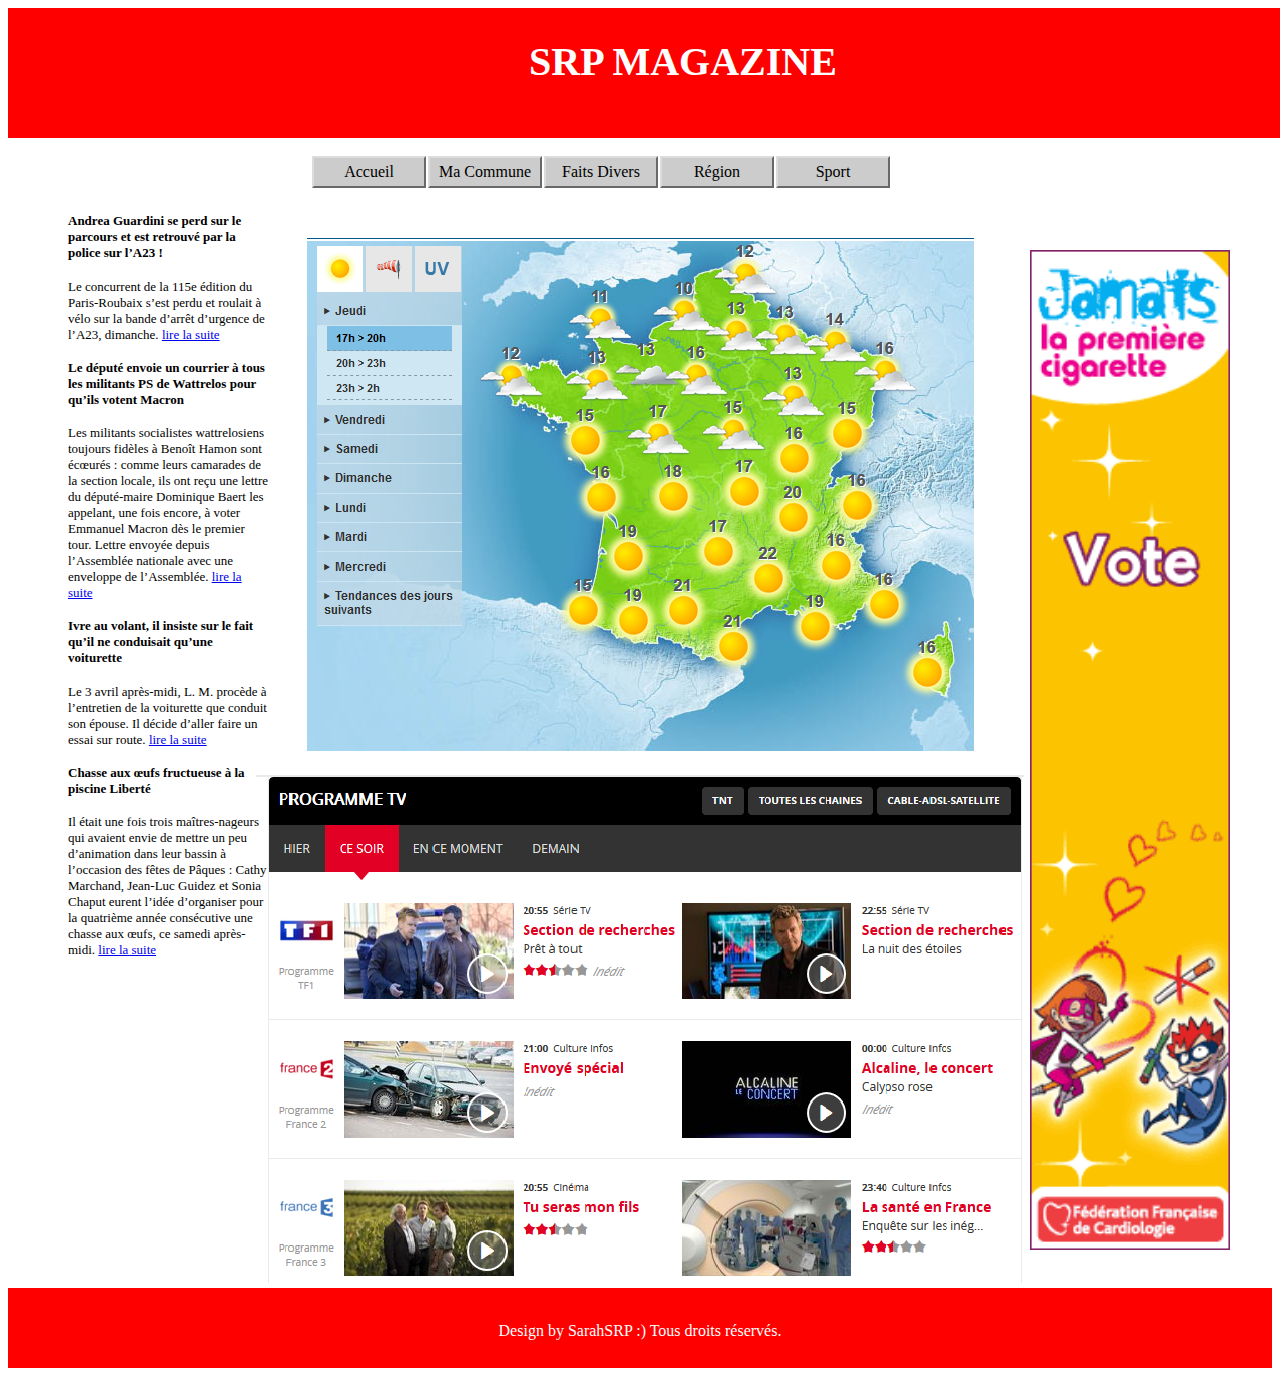
<file: index.html>
<!DOCTYPE html>
<html>
  <head>
    <meta charset="utf-8">
    <title>Accueil</title>
    <link rel="stylesheet" href="index.css">
  </head>
  <body>
<div id="header">
	<center><div class="background">SRP MAGAZINE</center>
</div>
<br>
      <div id="header2">
     <ul>
       <li><a href="journal.html">Accueil</a></li>
       <li><a href="maville.html">Ma Commune</a></li>
       <li><a href="divers.html">Faits Divers</a></li>
       <li><a href="Nord.html">Région</a></li>
       <li><a href="sport.html">Sport</a></li>
     </ul>
    </div>
    <table>
    <div class="column">
<h4>Andrea Guardini se perd sur le parcours et est retrouvé par la police sur l’A23 !</h4>
<p>Le concurrent de la 115e édition du Paris-Roubaix s’est perdu et roulait à vélo sur la bande d’arrêt d’urgence de l’A23, dimanche.
<a href="sport.html">lire la suite</a></p>

<h4>Le député envoie un courrier à tous les militants PS de Wattrelos pour qu’ils votent Macron</h4>
<p>Les militants socialistes wattrelosiens toujours fidèles à Benoît Hamon sont écœurés : comme leurs camarades de la section locale, ils ont reçu une lettre du député-maire Dominique Baert les appelant, une fois encore, à voter Emmanuel Macron dès le premier tour.
Lettre envoyée depuis l’Assemblée nationale avec une enveloppe de l’Assemblée.
<a href="maville.html">lire la suite</a></p>

<h4>Ivre au volant, il insiste sur le fait qu’il ne conduisait qu’une voiturette</h4>
<p>Le 3 avril après-midi, L. M. procède à l’entretien de la voiturette que conduit son épouse. Il décide d’aller faire un essai sur route.
<a href="divers.html">lire la suite</a></p>

<h4>Chasse aux œufs fructueuse à la piscine Liberté</h4>
<p>Il était une fois trois maîtres-nageurs qui avaient envie de mettre un peu d’animation dans leur bassin à l’occasion des fêtes de Pâques
: Cathy Marchand, Jean-Luc Guidez et Sonia Chaput eurent l’idée d’organiser pour la quatrième année consécutive une chasse aux œufs, ce samedi après-midi.
<a href="nord.html">lire la suite</a></p></div>

      <div id="header3">
  <center><a href="http://www.meteofrance.com"><img src="meteo.png" alt="meteo" title="Accueil" id="meteo"/></a></center>
	<center><a href="http://www.programme.tv/"><img src="programme.png" alt="tv" title="Accueil" id="tv"/></a></center>
  <a href="http://jamaislapremiere.typepad.com/"><img src="pub.png" alt="tv" title="Accueil" id="pub"/></a>

      </div>
    </table>
      <div id="header4">
        <br>
      <center><p>Design by SarahSRP :) Tous droits réservés.</p></center>
    </div>
    </body>
  </html>
</file>
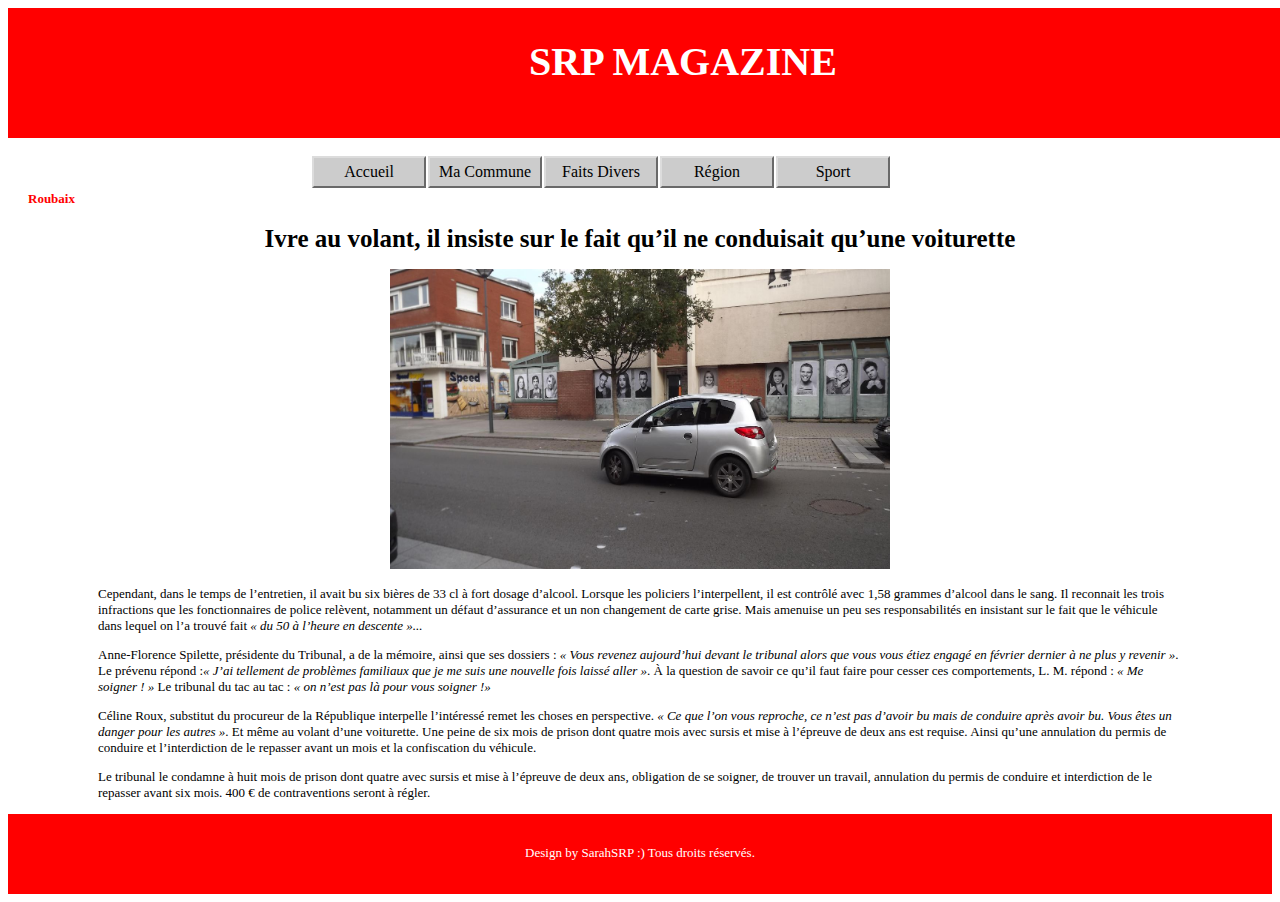
<file: divers.html>
<!DOCTYPE html>
<html>
  <head>
    <meta charset="utf-8">
    <title>Faits Divers</title>
    <link rel="stylesheet" href="divers.css">
  </head>
  <body>
<div id="header">
	<center><div class="background">SRP MAGAZINE</center>
</div>
<br>
      <div id="header2">
     <ul>
       <li><a href="journal.html">Accueil</a></li>
       <li><a href="maville.html">Ma Commune</a></li>
       <li><a href="divers.html">Faits Divers</a></li>
       <li><a href="Nord.html">Région</a></li>
       <li><a href="sport.html">Sport</a></li>
     </ul>
    </div>
      <div id="header3"></div>
      <br>
      <h4>Roubaix</h4>
      <h1>Ivre au volant, il insiste sur le fait qu’il ne conduisait qu’une voiturette</h1>
      <center><img src="voiture.jpg" alt="voiture" title="Accueil" id="photo"/></center>
      <p>Cependant, dans le temps de l’entretien, il avait bu six bières de 33 cl à fort dosage d’alcool. Lorsque les policiers l’interpellent,
      il est contrôlé avec 1,58 grammes d’alcool dans le sang. Il reconnait les trois infractions que les fonctionnaires de police relèvent,
      notamment un défaut d’assurance et un non changement de carte grise.
      Mais amenuise un peu ses responsabilités en insistant sur le fait que le véhicule dans lequel on l’a trouvé fait <em>«  du 50 à l’heure en descente  »...</em>
      </p>
     <p>Anne-Florence Spilette, présidente du Tribunal, a de la mémoire, ainsi que ses dossiers : <em>«  Vous revenez aujourd’hui devant le tribunal alors que vous vous étiez engagé en février dernier à ne plus y revenir  »</em>. Le prévenu répond :<em>«  J’ai tellement de problèmes familiaux que je me suis une nouvelle fois laissé aller  »</em>. À la question de savoir ce qu’il faut faire pour cesser ces comportements, L. M. répond :<em> «  Me soigner !  »</em> Le tribunal du tac au tac :
       <em>«  on n’est pas là pour vous soigner !»</em></p>
     <p>Céline Roux, substitut du procureur de la République interpelle l’intéressé remet les choses en perspective. <em>«  Ce que l’on vous reproche, ce n’est pas d’avoir bu mais de conduire après avoir bu. Vous êtes un danger pour les autres  »</em>. Et même au volant d’une voiturette. Une peine de six mois de prison dont quatre mois avec sursis et mise à l’épreuve de deux ans est requise. Ainsi qu’une annulation du permis de conduire et l’interdiction de le repasser avant un mois et la confiscation du véhicule.</p>
     <p>Le tribunal le condamne à huit mois de prison dont quatre avec sursis et mise à l’épreuve de deux ans, obligation de se soigner, de trouver un travail, annulation du permis de conduire et interdiction de le repasser avant six mois. 400 € de contraventions seront à régler.</p>
    </div>

      <div id="header4">
        <br>
      <center><p>Design by SarahSRP :) Tous droits réservés.</p></center>
    </div>
    </body>
  </html>
</file>
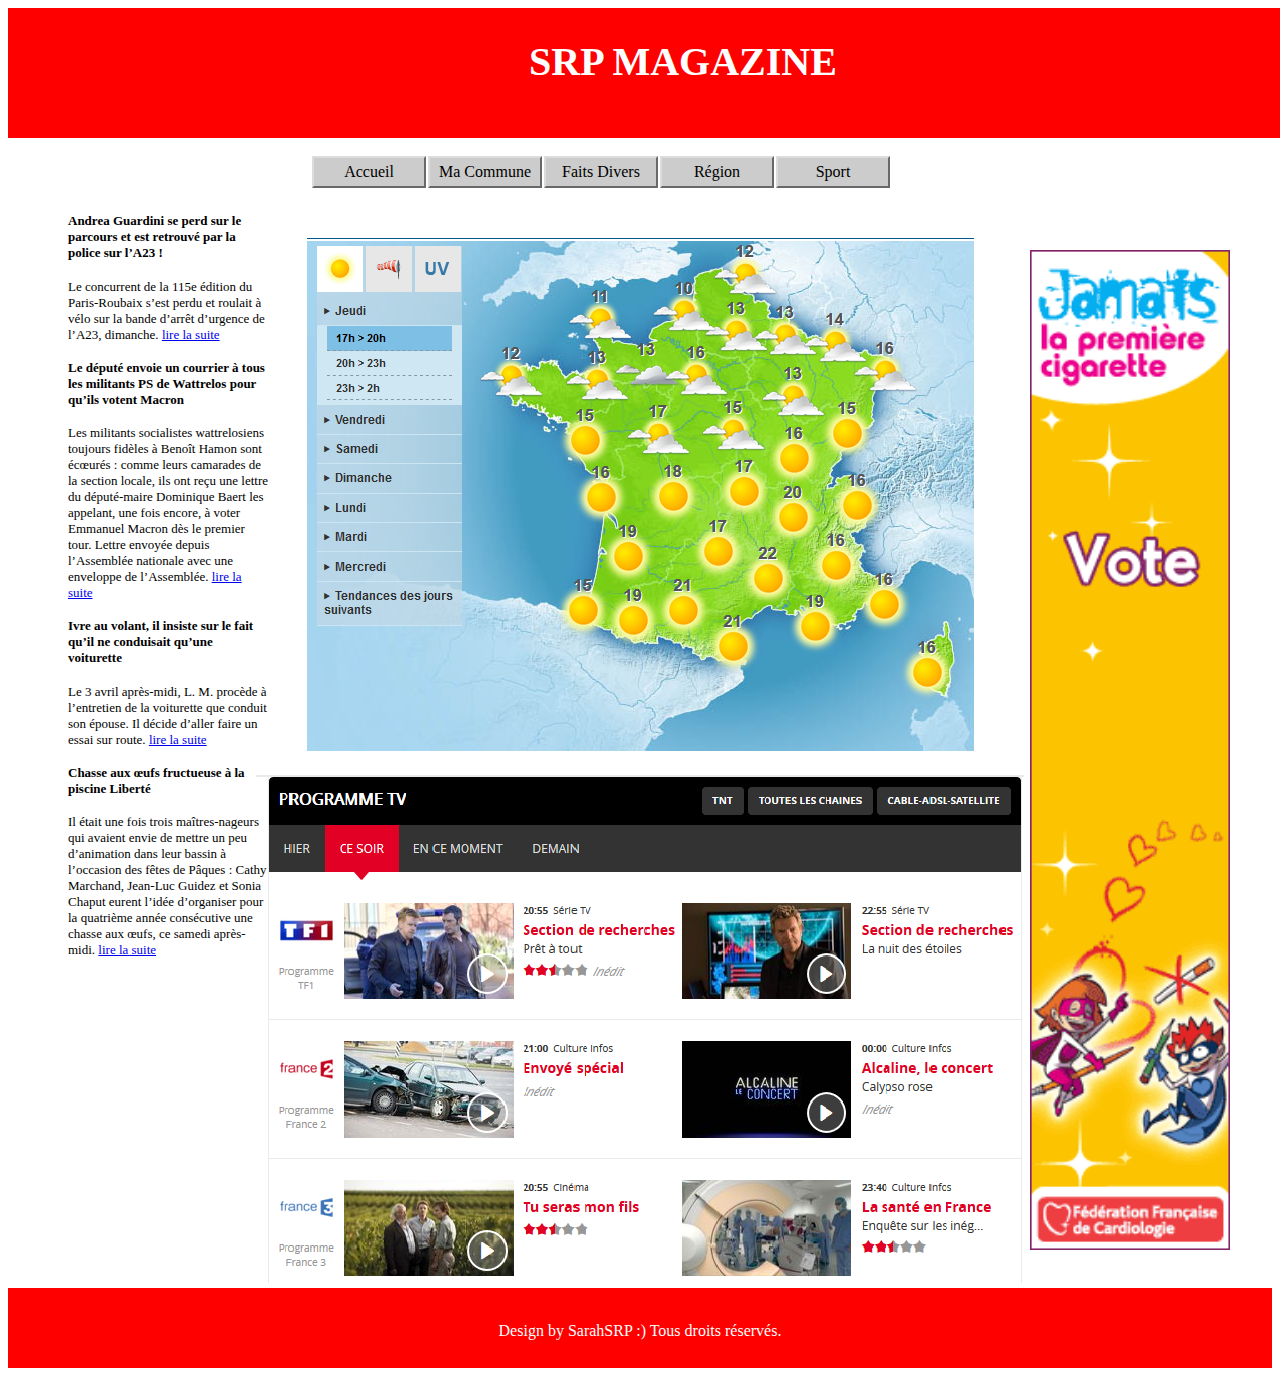
<file: journal.html>
<!DOCTYPE html>
<html>
  <head>
    <meta charset="utf-8">
    <title>Accueil</title>
    <link rel="stylesheet" href="journal.css">
  </head>
  <body>
<div id="header">
	<center><div class="background">SRP MAGAZINE</center>
</div>
<br>
      <div id="header2">
     <ul>
       <li><a href="journal.html">Accueil</a></li>
       <li><a href="maville.html">Ma Commune</a></li>
       <li><a href="divers.html">Faits Divers</a></li>
       <li><a href="Nord.html">Région</a></li>
       <li><a href="sport.html">Sport</a></li>
     </ul>
    </div>
    <table>
    <div class="column">
<h4>Andrea Guardini se perd sur le parcours et est retrouvé par la police sur l’A23 !</h4>
<p>Le concurrent de la 115e édition du Paris-Roubaix s’est perdu et roulait à vélo sur la bande d’arrêt d’urgence de l’A23, dimanche.
<a href="sport.html">lire la suite</a></p>

<h4>Le député envoie un courrier à tous les militants PS de Wattrelos pour qu’ils votent Macron</h4>
<p>Les militants socialistes wattrelosiens toujours fidèles à Benoît Hamon sont écœurés : comme leurs camarades de la section locale, ils ont reçu une lettre du député-maire Dominique Baert les appelant, une fois encore, à voter Emmanuel Macron dès le premier tour.
Lettre envoyée depuis l’Assemblée nationale avec une enveloppe de l’Assemblée.
<a href="maville.html">lire la suite</a></p>

<h4>Ivre au volant, il insiste sur le fait qu’il ne conduisait qu’une voiturette</h4>
<p>Le 3 avril après-midi, L. M. procède à l’entretien de la voiturette que conduit son épouse. Il décide d’aller faire un essai sur route.
<a href="divers.html">lire la suite</a></p>

<h4>Chasse aux œufs fructueuse à la piscine Liberté</h4>
<p>Il était une fois trois maîtres-nageurs qui avaient envie de mettre un peu d’animation dans leur bassin à l’occasion des fêtes de Pâques
: Cathy Marchand, Jean-Luc Guidez et Sonia Chaput eurent l’idée d’organiser pour la quatrième année consécutive une chasse aux œufs, ce samedi après-midi.
<a href="nord.html">lire la suite</a></p></div>

      <div id="header3">
  <center><a href="http://www.meteofrance.com"><img src="meteo.png" alt="meteo" title="Accueil" id="meteo"/></a></center>
	<center><a href="http://www.programme.tv/"><img src="programme.png" alt="tv" title="Accueil" id="tv"/></a></center>
  <a href="http://jamaislapremiere.typepad.com/"><img src="pub.png" alt="tv" title="Accueil" id="pub"/></a>

      </div>
    </table>
      <div id="header4">
        <br>
      <center><p>Design by SarahSRP :) Tous droits réservés.</p></center>
    </div>
    </body>
  </html>
</file>
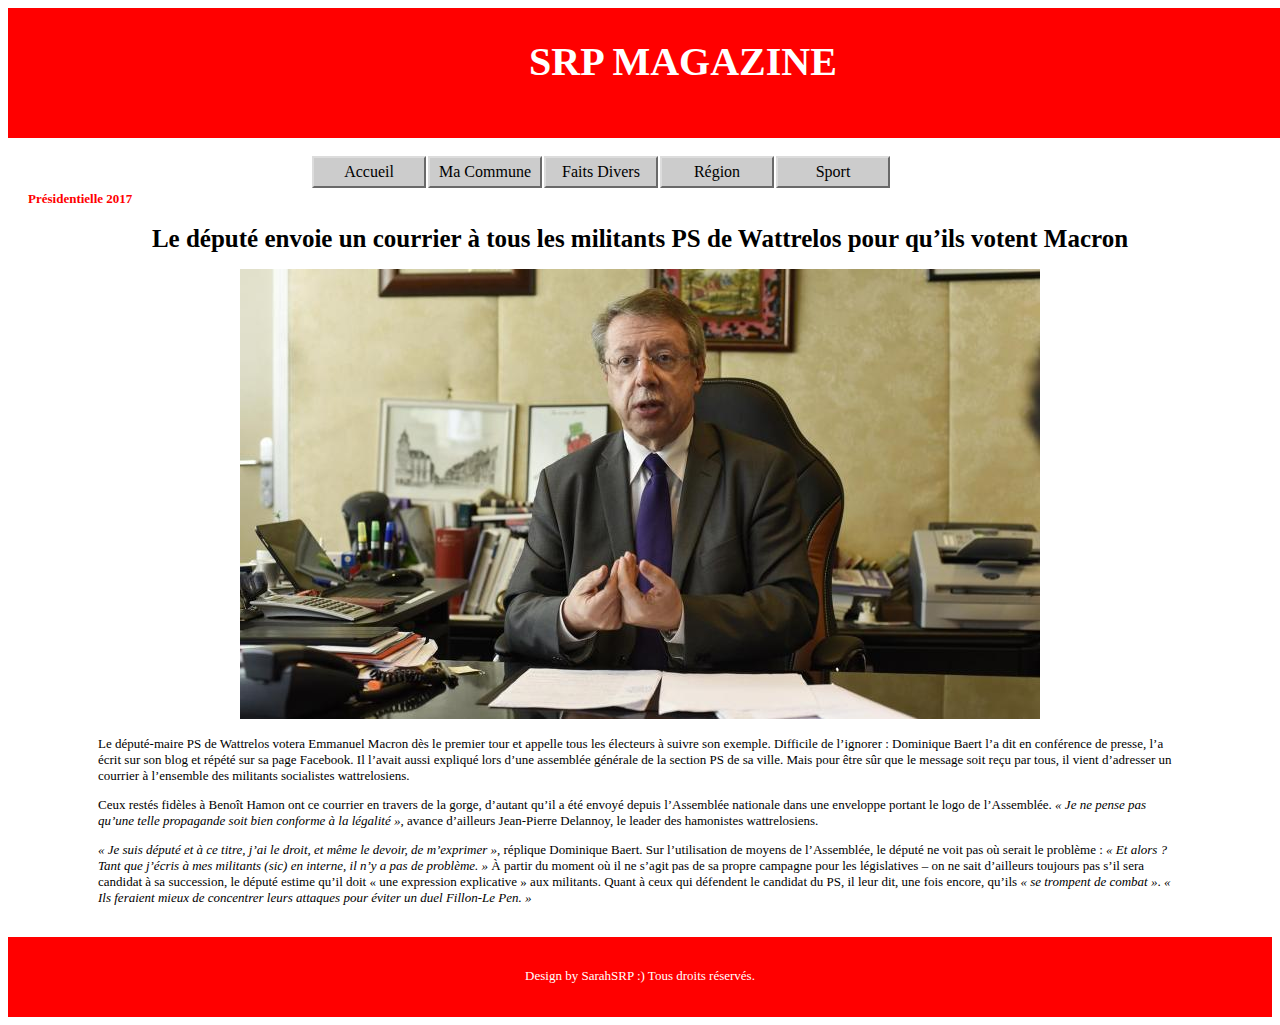
<file: maville.html>
<!DOCTYPE html>
<html>
  <head>
    <meta charset="utf-8">
    <title>Ma Commune</title>
    <link rel="stylesheet" href="maville.css">
  </head>
  <body>
<div id="header">
	<center><div class="background">SRP MAGAZINE</center>
</div>
<br>
      <div id="header2">
     <ul>
       <li><a href="journal.html">Accueil</a></li>
       <li><a href="maville.html">Ma Commune</a></li>
       <li><a href="divers.html">Faits Divers</a></li>
       <li><a href="Nord.html">Région</a></li>
       <li><a href="sport.html">Sport</a></li>
     </ul>
    </div>
      <div id="header3"></div>
      <br>
      <h4>Présidentielle 2017</h4>
      <h1>Le député envoie un courrier à tous les militants PS de Wattrelos pour qu’ils votent Macron</h1>
      <center><img src="nord.jpg" alt="politique" title="Accueil" id="photo"/></center>
      <p>Le député-maire PS de Wattrelos votera Emmanuel Macron dès le premier tour et appelle tous les électeurs à suivre son exemple. Difficile de l’ignorer : Dominique Baert l’a dit en conférence de presse, l’a écrit sur son blog et répété sur sa page Facebook. Il l’avait aussi expliqué lors d’une assemblée générale de la section PS de sa ville. Mais pour être sûr que le message soit reçu par tous, il vient d’adresser un courrier à l’ensemble des militants socialistes wattrelosiens.</p>
      <p>Ceux restés fidèles à Benoît Hamon ont ce courrier en travers de la gorge, d’autant qu’il a été envoyé depuis l’Assemblée nationale dans une enveloppe portant le logo de l’Assemblée. <em>«  Je ne pense pas qu’une telle propagande soit bien conforme à la légalité »</em>, avance d’ailleurs Jean-Pierre Delannoy, le leader des hamonistes wattrelosiens.</p>
      <p><em>« Je suis député et à ce titre, j’ai le droit, et même le devoir, de m’exprimer »</em>, réplique Dominique Baert. Sur l’utilisation de moyens de l’Assemblée, le député ne voit pas où serait le problème :<em> «  Et alors ? Tant que j’écris à mes militants (sic) en interne, il n’y a pas de problème. »</em> À partir du moment où il ne s’agit pas de sa propre campagne pour les législatives – on ne sait d’ailleurs toujours pas s’il sera candidat à sa succession, le député estime qu’il doit «  une expression explicative »</em> aux militants. Quant à ceux qui défendent le candidat du PS, il leur dit, une fois encore, qu’ils <em>«  se trompent de combat  »</em>.<em> «  Ils feraient mieux de concentrer leurs attaques pour éviter un duel Fillon-Le Pen. »</em></p>
      <br> </div>
      </div>
      <div id="header4">
        <br>
      <center><p>Design by SarahSRP :) Tous droits réservés.</p></center>
    </div>
    </body>
  </html>
</file>
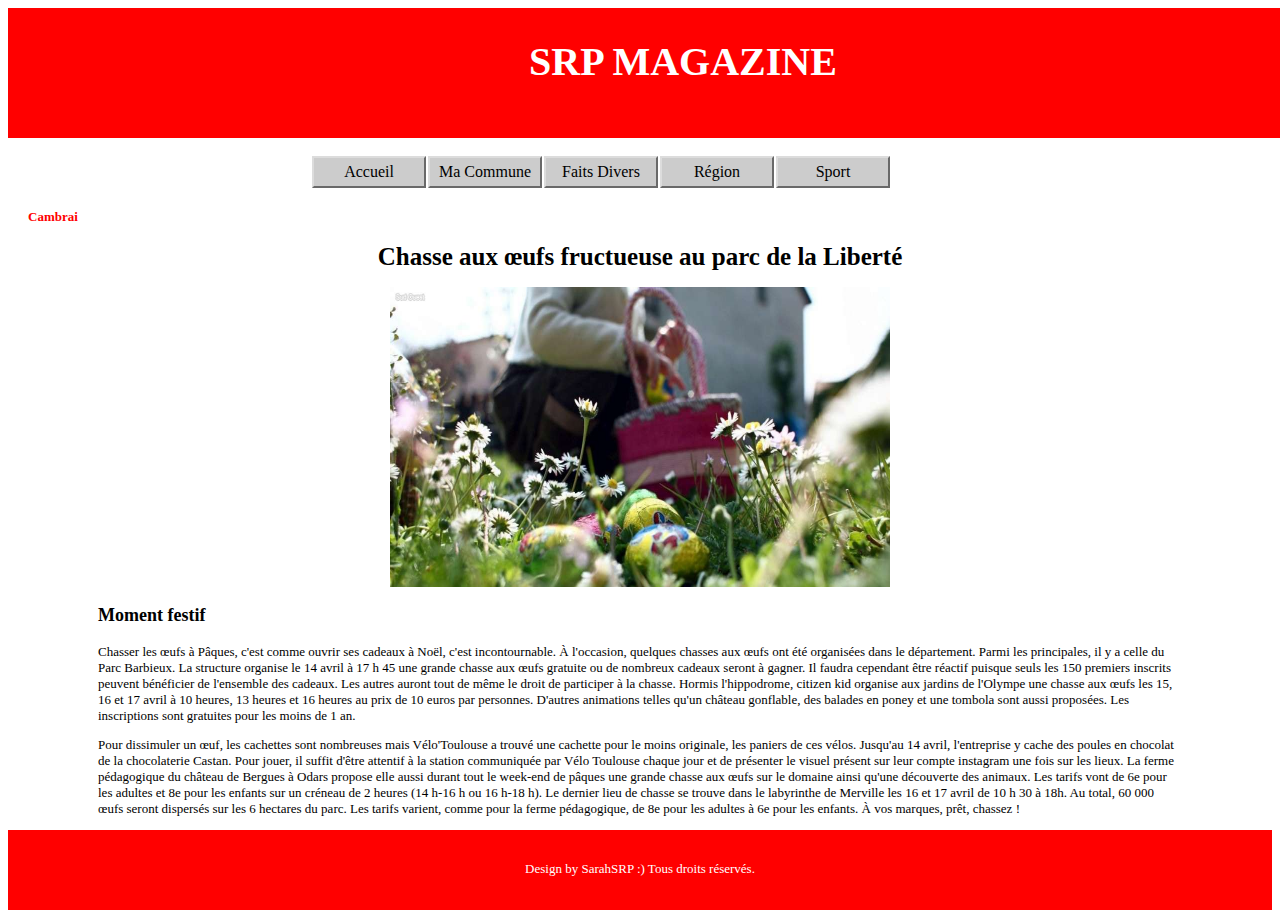
<file: nord.html>
<html>
  <head>
    <meta charset="utf-8">
    <title>Région</title>
    <link rel="stylesheet" href="nord.css">
  </head>
  <body>
<div id="header">
	<center><div class="background">SRP MAGAZINE</center>
</div>
<br>
      <div id="header2">
     <ul>
       <li><a href="journal.html">Accueil</a></li>
       <li><a href="maville.html">Ma Commune</a></li>
       <li><a href="divers.html">Faits Divers</a></li>
       <li><a href="Nord.html">Région</a></li>
       <li><a href="sport.html">Sport</a></li>
     </ul>
    </div>
      <div id="header3"></div><br><br>

<h4>Cambrai</h4>
<h1>Chasse aux œufs fructueuse au parc de la Liberté</h1>
<center><img src="paques.jpg" alt="politique" title="Accueil" id="photo"/></center>

<h3>Moment festif</h3>
<p>Chasser les œufs à Pâques, c'est comme ouvrir ses cadeaux à Noël, c'est incontournable. À l'occasion, quelques chasses aux œufs ont été organisées dans le département. Parmi les principales, il y a celle du Parc Barbieux. La structure organise le 14 avril à 17 h 45 une grande chasse aux œufs gratuite ou de nombreux cadeaux seront à gagner. Il faudra cependant être réactif puisque seuls les 150 premiers inscrits peuvent bénéficier de l'ensemble des cadeaux. Les autres auront tout de même le droit de participer à la chasse. Hormis l'hippodrome, citizen kid organise aux jardins de l'Olympe une chasse aux œufs les 15, 16 et 17 avril à 10 heures, 13 heures et 16 heures au prix de 10 euros par personnes. D'autres animations telles qu'un château gonflable, des balades en poney et une tombola sont aussi proposées. Les inscriptions sont gratuites pour les moins de 1 an.</p>
<p> Pour dissimuler un œuf, les cachettes sont nombreuses mais Vélo'Toulouse a trouvé une cachette pour le moins originale, les paniers de ces vélos. Jusqu'au 14 avril, l'entreprise y cache des poules en chocolat de la chocolaterie Castan. Pour jouer, il suffit d'être attentif à la station communiquée par Vélo Toulouse chaque jour et de présenter le visuel présent sur leur compte instagram une fois sur les lieux. La ferme pédagogique du château de Bergues à Odars propose elle aussi durant tout le week-end de pâques une grande chasse aux œufs sur le domaine ainsi qu'une découverte des animaux. Les tarifs vont de 6e pour les adultes et 8e pour les enfants sur un créneau de 2 heures (14 h-16 h ou 16 h-18 h). Le dernier lieu de chasse se trouve dans le labyrinthe de Merville les 16 et 17 avril de 10 h 30 à 18h. Au total, 60 000 œufs seront dispersés sur les 6 hectares du parc. Les tarifs varient, comme pour la ferme pédagogique, de 8e pour les adultes à 6e pour les enfants. À vos marques, prêt, chassez !
</p></div>
<div id="header4">
        <br>
      <center><p>Design by SarahSRP :) Tous droits réservés.</p></center>
    </div>
    </body>
  </html>
</file>
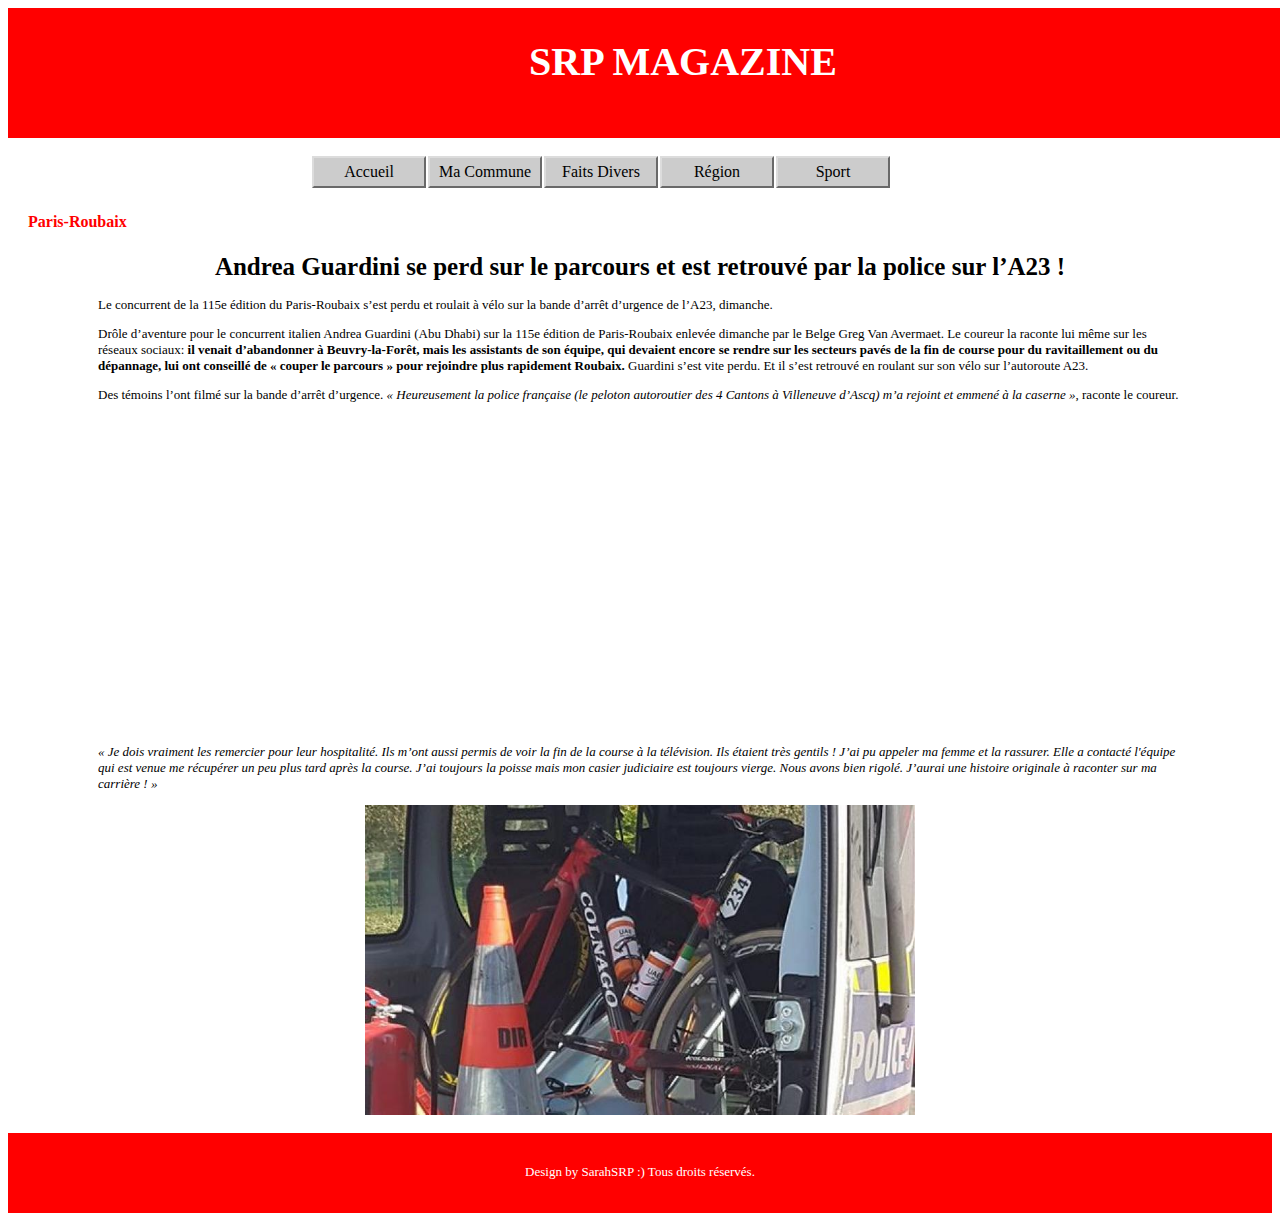
<file: sport.html>
<html>
  <head>
    <meta charset="utf-8">
    <title>Sport</title>
    <link rel="stylesheet" href="sport.css">
  </head>
  <body>
<div id="header">
	<center><div class="background">SRP MAGAZINE</center>
</div>
<br>
      <div id="header2">
     <ul>
       <li><a href="journal.html">Accueil</a></li>
       <li><a href="maville.html">Ma Commune</a></li>
       <li><a href="divers.html">Faits Divers</a></li>
       <li><a href="Nord.html">Région</a></li>
       <li><a href="sport.html">Sport</a></li>
     </ul>
    </div>
      <div id="header3"></div><br><br>
<h4>Paris-Roubaix</h4>
<h1>Andrea Guardini se perd sur le parcours et est retrouvé par la police sur l’A23 !</h1>
<p>Le concurrent de la 115e édition du Paris-Roubaix s’est perdu et roulait à vélo sur la bande d’arrêt d’urgence de l’A23, dimanche.</p>
<p>Drôle d’aventure pour le concurrent italien Andrea Guardini (Abu Dhabi) sur la 115e édition de Paris-Roubaix enlevée dimanche par le Belge Greg Van Avermaet. Le coureur la raconte lui même sur les réseaux sociaux:<b> il venait d’abandonner à Beuvry-la-Forêt, mais les assistants de son équipe, qui devaient encore se rendre sur les secteurs pavés de la fin de course pour du ravitaillement ou du dépannage, lui ont conseillé de « couper le parcours » pour rejoindre plus rapidement Roubaix.</b> Guardini s’est vite perdu. Et il s’est retrouvé en roulant sur son vélo sur l’autoroute A23.</p>
<p>Des témoins l’ont filmé sur la bande d’arrêt d’urgence.<em> «  Heureusement la police française (le peloton autoroutier des 4 Cantons à Villeneuve d’Ascq) m’a rejoint et emmené à la caserne  »</em>, raconte le coureur.</p>
<center><iframe width="560" height="315" src="https://www.youtube.com/embed/NEij13TN9Oo" frameborder="0" allowfullscreen></iframe></center>

<p><em>« Je dois vraiment les remercier pour leur hospitalité. Ils m’ont aussi permis de voir la fin de la course à la télévision. Ils étaient très gentils ! J’ai pu appeler ma femme et la rassurer. Elle a contacté l'équipe qui est venue me récupérer un peu plus tard après la course. J’ai toujours la poisse mais mon casier judiciaire est toujours vierge. Nous avons bien rigolé. J’aurai une histoire originale à raconter sur ma carrière ! »</em></p>
  <center><img src="paris-roubaix.jpg" alt="velo" title="Accueil" id="velo" width="550px"/></center>
<br> </div>

<div id="header4">
        <br>
      <center><p>Design by SarahSRP :) Tous droits réservés.</p></center>
    </div>
    </body>
  </html>
</file>
<file: index.css>
ul {
 padding:50px;
 padding: 0;
 margin:0;
 margin-right: 20px;
 margin-left: 20px;
 list-style-type:none;
 }
li {
 margin-left:2px;
 float:left; /*pour IE*/
 }
ul li a {
 display:block;
 float:left;
 width:100px;
 background-color:#CCCCCC;
 color:black;
 text-decoration:none;
 text-align:center;
 padding:5px;
 border:2px solid;
 /*pour avoir un effet "outset" avec IE :*/
 border-color:#DCDCDC #696969 #696969 #DCDCDC;
 }
ul li a:hover {
 background-color:#D3D3D3;
 border-color:#696969 #DCDCDC #DCDCDC #696969;
 }

 #header2
 {
display:block;
margin:auto;
position:relative;
width:700px;
}

 #meteo
 {
   padding-top: 500px;
   margin-top: -450px;
   margin-bottom: 20px;
 }
#pub
{
position: absolute; top: 250px; right: 50px;
width: 200px;
}
.background
{
  font-family: verdana;
  width: 1350px;
  height: 100px;
  background-color: red;
  margin-right: auto;
  margin-left: auto;
  font-size: 40px;
  color: white;
  font-weight: bold;
  position: relative;
  line-height: inherit;
  padding-top: 30px
}

#table
{
  border: 1px;
  color: red;
}
.column
{
   font-family: verdana;
   font-size: 13px;
   width:200px;
   height:50px;
   position: absolute;
   padding-top:40px;
   padding-left: 10px;
   margin-left: 50px;
   border: 2px;
}

#header4
{
  height:80px;
  color: white;
  background: red; /* sa ces le footer qui vien tout en bas de la page*/
}
</file>
<file: divers.css>
ul {
 padding:50px;
 padding: 0;
 margin:0;
 margin-right: 20px;
 margin-left: 20px;
 list-style-type:none;
 }
li {
 margin-left:2px;
 float:left; /*pour IE*/
 }
ul li a {
 display:block;
 float:left;
 width:100px;
 background-color:#CCCCCC;
 color:black;
 text-decoration:none;
 text-align:center;
 padding:5px;
 border:2px solid;
 /*pour avoir un effet "outset" avec IE :*/
 border-color:#DCDCDC #696969 #696969 #DCDCDC;
 }
ul li a:hover {
 background-color:#D3D3D3;
 border-color:#696969 #DCDCDC #DCDCDC #696969;
 }
h4
{
  color: red;
  padding-left: 20px;
  font-family: verdana;
  font-size: 13px;
}

h1
{
  text-align: center;
  font-family: verdana;
  font-size: 25px;
}
 #header2
 {
display:block;
margin:auto;
position:relative;
width:700px;
}
p
{
  padding-right: 90px;
  padding-left: 90px;
  font-family: verdana;
  font-size: 13px;
}

.background
{
  font-family: verdana;
  width: 1350px;
  height: 100px;
  background-color: red;
  margin-right: auto;
  margin-left: auto;
  font-size: 40px;
  color: white;
  font-weight: bold;
  position: relative;
  line-height: inherit;
  padding-top: 30px
}
#photo
{
  width: 500px;
  height:300px;
}

#header4
{
  height:80px;
  color: white;
  background: red; /* sa ces le footer qui vien tout en bas de la page*/
}
</file>
<file: journal.css>
ul {
 padding:50px;
 padding: 0;
 margin:0;
 margin-right: 20px;
 margin-left: 20px;
 list-style-type:none;
 }
li {
 margin-left:2px;
 float:left; /*pour IE*/
 }
ul li a {
 display:block;
 float:left;
 width:100px;
 background-color:#CCCCCC;
 color:black;
 text-decoration:none;
 text-align:center;
 padding:5px;
 border:2px solid;
 /*pour avoir un effet "outset" avec IE :*/
 border-color:#DCDCDC #696969 #696969 #DCDCDC;
 }
ul li a:hover {
 background-color:#D3D3D3;
 border-color:#696969 #DCDCDC #DCDCDC #696969;
 }

 #header2
 {
display:block;
margin:auto;
position:relative;
width:700px;
}

 #meteo
 {
   padding-top: 500px;
   margin-top: -450px;
   margin-bottom: 20px;
 }
#pub
{
position: absolute; top: 250px; right: 50px;
width: 200px;
}
.background
{
  font-family: verdana;
  width: 1350px;
  height: 100px;
  background-color: red;
  margin-right: auto;
  margin-left: auto;
  font-size: 40px;
  color: white;
  font-weight: bold;
  position: relative;
  line-height: inherit;
  padding-top: 30px
}

#table
{
  border: 1px;
  color: red;
}
.column
{
   font-family: verdana;
   font-size: 13px;
   width:200px;
   height:50px;
   position: absolute;
   padding-top:40px;
   padding-left: 10px;
   margin-left: 50px;
   border: 2px;
}

#header4
{
  height:80px;
  color: white;
  background: red; /* sa ces le footer qui vien tout en bas de la page*/
}
</file>
<file: maville.css>
ul {
 padding:50px;
 padding: 0;
 margin:0;
 margin-right: 20px;
 margin-left: 20px;
 list-style-type:none;
 }
li {
 margin-left:2px;
 float:left; /*pour IE*/
 }
ul li a {
 display:block;
 float:left;
 width:100px;
 background-color:#CCCCCC;
 color:black;
 text-decoration:none;
 text-align:center;
 padding:5px;
 border:2px solid;
 /*pour avoir un effet "outset" avec IE :*/
 border-color:#DCDCDC #696969 #696969 #DCDCDC;
 }
ul li a:hover {
 background-color:#D3D3D3;
 border-color:#696969 #DCDCDC #DCDCDC #696969;
 }

 #header2
 {
display:block;
margin:auto;
position:relative;
width:700px;
}

h4
{
  color: red;
  padding-left: 20px;
  font-family: verdana;
  font-size: 13px;
}
h1
{
  text-align: center;
  font-family: verdana;
  font-size: 25px;
}
p
{
  padding-right: 90px;
  padding-left: 90px;
  font-family: verdana;
  font-size: 13px;
}
.background
{
  font-family: verdana;
  width: 1350px;
  height: 100px;
  background-color: red;
  margin-right: auto;
  margin-left: auto;
  font-size: 40px;
  color: white;
  font-weight: bold;
  position: relative;
  padding-top: 30px

}
.column
{
   width:200px;
   height:50px;
   position: absolute;
   padding-top:50px;
   padding-left: 10px;
   margin-left: 50px;
}

#header4
{
  height:80px;
  color: white;
  background: red; /* sa ces le footer qui vien tout en bas de la page*/
}
</file>
<file: nord.css>
ul {
 padding:50px;
 padding: 0;
 margin:0;
 margin-right: 20px;
 margin-left: 20px;
 list-style-type:none;
 }
li {
 margin-left:2px;
 float:left; /*pour IE*/
 }
ul li a {
 display:block;
 float:left;
 width:100px;
 background-color:#CCCCCC;
 color:black;
 text-decoration:none;
 text-align:center;
 padding:5px;
 border:2px solid;
 /*pour avoir un effet "outset" avec IE :*/
 border-color:#DCDCDC #696969 #696969 #DCDCDC;
 }
ul li a:hover {
 background-color:#D3D3D3;
 border-color:#696969 #DCDCDC #DCDCDC #696969;
 }

 #header2
 {
display:block;
margin:auto;
position:relative;
width:700px;
}

h4
{
  color: red;
  padding-left: 20px;
  font-family: verdana;
  font-size: 13px;
}
h1
{
  text-align: center;
  font-family: verdana;
  font-size: 25px;
}
p
{
  padding-right: 90px;
  padding-left: 90px;
  font-family: verdana;
  font-size: 13px;
}

h3
{
  padding-right: 90px;
  padding-left: 90px;
  font-family: verdana;
  font-size: 18px;
}

.background
{
  font-family: verdana;
  width: 1350px;
  height: 100px;
  background-color: red;
  margin-right: auto;
  margin-left: auto;
  font-size: 40px;
  color: white;
  font-weight: bold;
  position: relative;
  padding-top: 30px
}
#photo
{
  width: 500px;
  height:300px;
}

#header4
{
  height:80px;
  color: white;
  background: red; /* sa ces le footer qui vien tout en bas de la page*/
}
</file>
<file: sport.css>
ul {
 padding:50px;
 padding: 0;
 margin:0;
 margin-right: 20px;
 margin-left: 20px;
 list-style-type:none;
 }
li {
 margin-left:2px;
 float:left; /*pour IE*/
 }
ul li a {
 display:block;
 float:left;
 width:100px;
 background-color:#CCCCCC;
 color:black;
 text-decoration:none;
 text-align:center;
 padding:5px;
 border:2px solid;
 /*pour avoir un effet "outset" avec IE :*/
 border-color:#DCDCDC #696969 #696969 #DCDCDC;
 }
ul li a:hover {
 background-color:#D3D3D3;
 border-color:#696969 #DCDCDC #DCDCDC #696969;
 }

 #header2
 {
display:block;
margin:auto;
position:relative;
width:700px;
}

h4
{
  color: red;
  padding-left: 20px;
  font-family: verdana;
}
h1
{
  text-align: center;
  font-family: verdana;
  font-size:25px;
}
p
{
  padding-right: 90px;
  padding-left: 90px;
  font-family: verdana;
  font-size: 13px;
}
.background
{
  font-family: verdana;
  width: 1350px;
  height: 100px;
  background-color: red;
  margin-right: auto;
  margin-left: auto;
  font-size: 40px;
  color: white;
  font-weight: bold;
  position: relative;
  padding-top: 30px
}
.column
{
   width:200px;
   height:50px;
   position: absolute;
   padding-top:50px;
   padding-left: 10px;
   margin-left: 50px;
}

#header4
{
  height:80px;
  color: white;
  background: red; /* sa ces le footer qui vien tout en bas de la page*/
}
</file>
